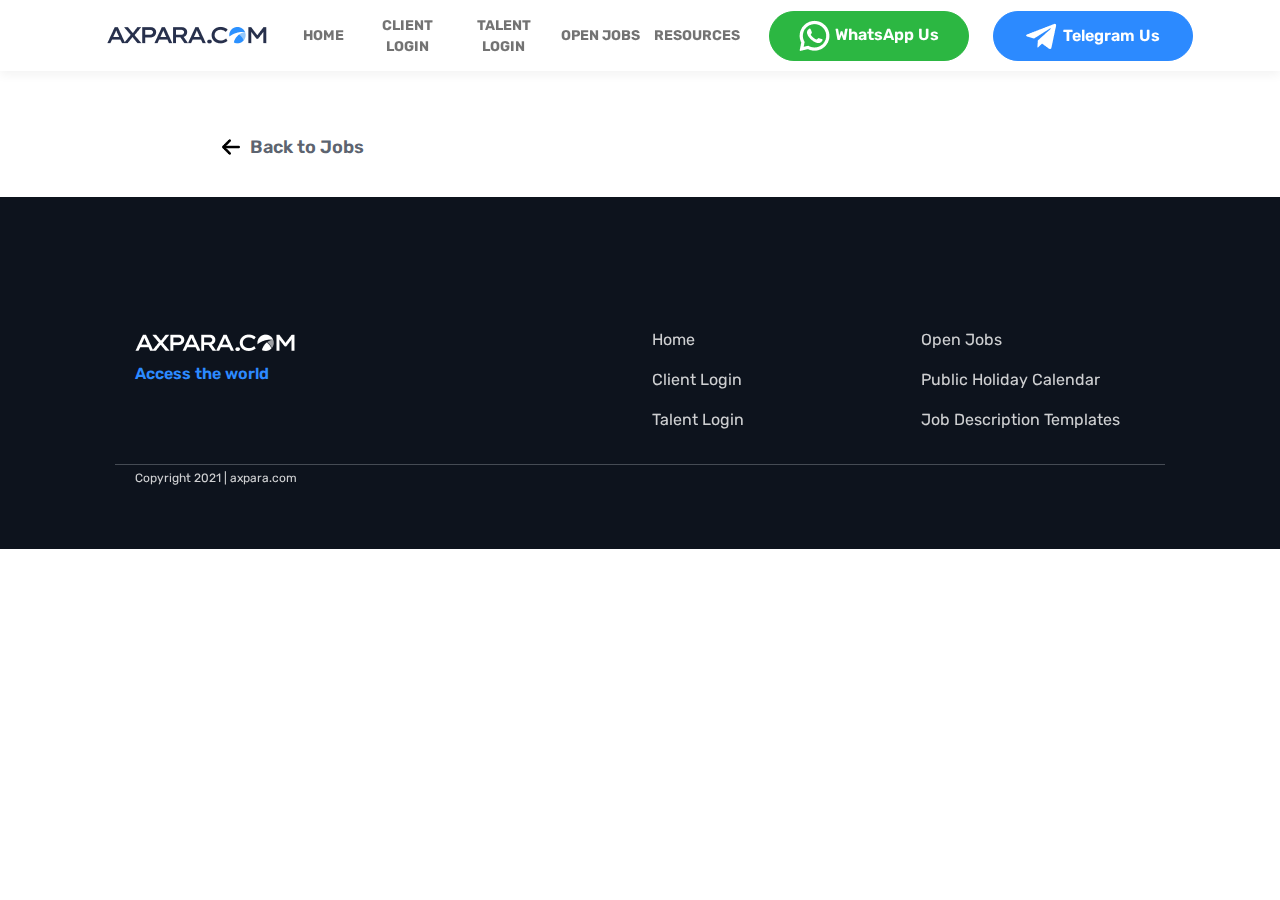
<file: src/full-info.html>
<!doctype html>
<html lang="en">
<head>
  <meta charset="UTF-8">
  <meta name="viewport"
        content="width=device-width, user-scalable=no, initial-scale=1.0, maximum-scale=1.0, minimum-scale=1.0">
  <meta name="description"
        content="Axpara.com is a global human resources and technology services firm. Headquartered in Singapore, Axpara.com helps companies to hire and manage talent in Indonesia, Vietnam, the Philippines and Sri Lanka.">
  <meta http-equiv="X-UA-Compatible" content="ie=edge">
  <title>Axpara.com Open Jobs - View Open Positions</title>
  <link rel="icon" type="image/x-icon" href="favicon.ico">
  <link rel="stylesheet" href="./bootstrap/css/bootstrap.css">
  <link rel="stylesheet" href="./bootstrap/css/bootstrap-grid.min.css">
  <link rel="stylesheet" href="./bootstrap/css/bootstrap-grid.rtl.min.css">
  <link rel="stylesheet" href="./bootstrap/css/bootstrap-reboot.min.css">
  <link rel="stylesheet" href="./bootstrap/css/bootstrap-reboot.rtl.min.css">
  <link rel="stylesheet" href="./bootstrap/css/bootstrap-utilities.min.css">
  <link rel="stylesheet" href="./bootstrap/css/bootstrap-utilities.rtl.min.css">
  <link rel="stylesheet" href="./css/full_info.css?version=1">
  <link rel="stylesheet" href="./css/nav.css?version=1">
  <link rel="stylesheet" href="./css/styles.css?version=1">

  <!-- Global site tag (gtag.js) - Google Analytics -->
  <script async src="https://www.googletagmanager.com/gtag/js?id=UA-179274267-3"></script>
  <script>
		window.dataLayer = window.dataLayer || [];
		function gtag() {
			dataLayer.push(arguments);
		}
		gtag('js', new Date());
		gtag('config', 'UA-179274267-3');
  </script>
  <!-- Hotjar Tracking Code for https://axpara.com/ -->
  <script>
		(function(h,o,t,j,a,r){
			h.hj=h.hj||function(){(h.hj.q=h.hj.q||[]).push(arguments)};
			h._hjSettings={hjid:2802273,hjsv:6};
			a=o.getElementsByTagName('head')[0];
			r=o.createElement('script');r.async=1;
			r.src=t+h._hjSettings.hjid+j+h._hjSettings.hjsv;
			a.appendChild(r);
		})(window,document,'https://static.hotjar.com/c/hotjar-','.js?sv=');
  </script>
</head>
<body>
<nav class="navbar navbar-expand-lg navbar-light">
  <div class="container-fluid">
    <a class="navbar-brand d-block m-0" href="./">
      <img class="d-block" src="./img/axpara_logo.png" alt="axpara">
    </a>
    <button class="navbar-toggler" type="button" data-bs-toggle="collapse" data-bs-target="#navbarSupportedContent"
            aria-controls="navbarSupportedContent" aria-expanded="false" aria-label="Toggle navigation">
      <span class="navbar-toggler-icon"></span>
    </button>
    <div class="collapse navbar-collapse" id="navbarSupportedContent">
      <div class="background_mobile">
      </div>
      <a href="./" class="pt-4 d-block d-lg-none">
        <img src="./img/axpara_logo.png" alt="axpara">
      </a>
      <div class="navbar-nav align-items-lg-center  w-100 text-lg-center">
        <li class="nav-item pt-lg-0 home">
          <a class="nav-link home home-page" href="./"><label>HOME</label></a>
        </li>
        <li class="nav-item pt-3 pt-lg-0 client_login">
          <a class="nav-link home client-login" target="_blank" href="https://client.axpara.com/"><label>CLIENT LOGIN</label></a>
        </li>
        <li class="nav-item pt-3 pt-lg-0 talent_login">
          <a class="nav-link home talent-login" target="_blank" href="https://talent.axpara.com/login"><label>TALENT
            LOGIN</label></a>
        </li>
        <li class="nav-item pt-3 pt-lg-0 open_jobs">
          <a class="nav-link home open-jobs" href="./open-jobs"><label>OPEN JOBS</label></a>
        </li>
        <li class="nav-item pt-3 pt-lg-0 d-block d-lg-none">
          <a class="nav-link home public-holidays" href="./public-holidays"><label>PUBLIC HOLIDAY CALENDAR</label></a>
        </li>
        <li class="nav-item  pt-3 pt-lg-0 d-block d-lg-none">
          <a class="nav-link home job-descriptions" href="./job-descriptions"><label>JOB DESCRIPTION TEMPLATES</label></a>
        </li>
        <li class="nav-item dropdown position-relative d-none d-lg-block resources">
          <a class="nav-link resources"><label id="resources">RESOURCES</label></a>
          <ul class="dropdown_menu text-end">
            <li class="pt-3 pb-4"><a class="public-holidays" href="./public-holidays">PUBLIC HOLIDAY CALENDAR</a></li>
            <li class="pt-4 pb-3"><a class="job-descriptions" href="./job-descriptions">JOB DESCRIPTION TEMPLATES</a></li>
          </ul>
        </li>
      </div>
      <div class="buttons d-block d-lg-none pt-4">
        <div class="row">
          <div class="col-12 col-lg-6">
            <button class="btn btn-success d-block btn-text">
              <img src="./img/whatsapp_logo.png" alt="whatsapp">
              <a class="whatsApp" href="https://api.whatsapp.com/send?phone=6582003305">WhatsApp Us</a>
            </button>
          </div>
          <div class="col-12 col-lg-6 pt-2">
            <button class="btn btn-primary d-block">
              <img src="./img/telegram_logo.png" alt="telegram">
              <a class="telegram" href="https://telegram.me/axpara_com">Telegram Us</a>
            </button>
          </div>
        </div>
      </div>
    </div>
    <div class="buttons d-none d-lg-block">
      <div class="row">
        <div class="col-12 col-lg-12 col-xl-6 d-lg-flex justify-content-end">
          <button class="btn btn-success d-block btn-text">
            <img src="./img/whatsapp_logo.png" alt="whatsapp">
            <a class="whatsApp" href="https://api.whatsapp.com/send?phone=6582003305">WhatsApp Us</a>
          </button>
        </div>
        <div class="col-12 col-lg-12 col-xl-6 d-lg-flex justify-content-end pt-lg-1 pt-xl-0">
          <button class="btn btn-primary d-block">
            <img src="./img/telegram_logo.png" alt="telegram">
            <a class="telegram" href="https://telegram.me/axpara_com">Telegram Us</a>
          </button>
        </div>
      </div>
    </div>
  </div>
</nav>
<section class="full_info">
  <div class="container">
    <div class="title_block d-flex">
      <div class="img">
        <a href="./open-jobs">
          <img src="./img/arrow.png" alt="">
        </a>
      </div>
      <div class="title">
        <label>Back to Jobs</label>
      </div>
    </div>
    <div class="wrap">
    </div>
  </div>
  <div class="job-details">

  </div>
</section>
<footer>
  <div class="row pb-3">
    <div class="col-12 text-center text-lg-end col-lg-6 left_block">
      <div class="row">
        <div class="col-12">
          <div class="img">
            <img src="./img/axpara_logo_footer.png" alt="logo_footer">
          </div>
        </div>
        <div class="col-12">
          <div class="desc">
            <span>Access the world</span>
          </div>
        </div>
      </div>
    </div>
    <div class="col-6 d-none d-lg-block right_block">
      <div class="row">
        <div class="col-6">
          <div class="row">
            <div class="col-12 pt-3"><a href="js?version=1">Home</a></div>
            <div class="col-12 pt-3"><a class="client-login" href="https://client.axpara.com/" target="_blank">Client Login</a></div>
            <div class="col-12 pt-3"><a class="talent-login" href="https://talent.axpara.com/login" target="_blank">Talent Login</a>
            </div>
          </div>
        </div>
        <div class="col-6">
          <div class="col-12 pt-3"><a class="open-jobs" href="./open-jobs">Open Jobs</a></div>
          <div class="col-12 pt-3"><a class="public-holidays" href="./public-holidays">Public Holiday Calendar</a></div>
          <div class="col-12 pt-3"><a class="job-descriptions" href="./job-descriptions">Job Description Templates</a></div>
        </div>
      </div>
    </div>
  </div>
  <hr class="mb-0">
  <div class="sub_title text-center text-lg-end pt-3 pt-lg-0">
    <span>Copyright 2021 | axpara.com</span>
  </div>
</footer>
<script src="./bootstrap/js/jquery-3.6.0.min.js"></script>
<script src="./bootstrap/js/bootstrap.min.js"></script>
<script src="js/custom.js?version=1"></script>
<script src="js/full-info.js?version=1"></script>
<script src="js/analytics/analytics.js?version=1"></script>
</body>
</html>
</file>
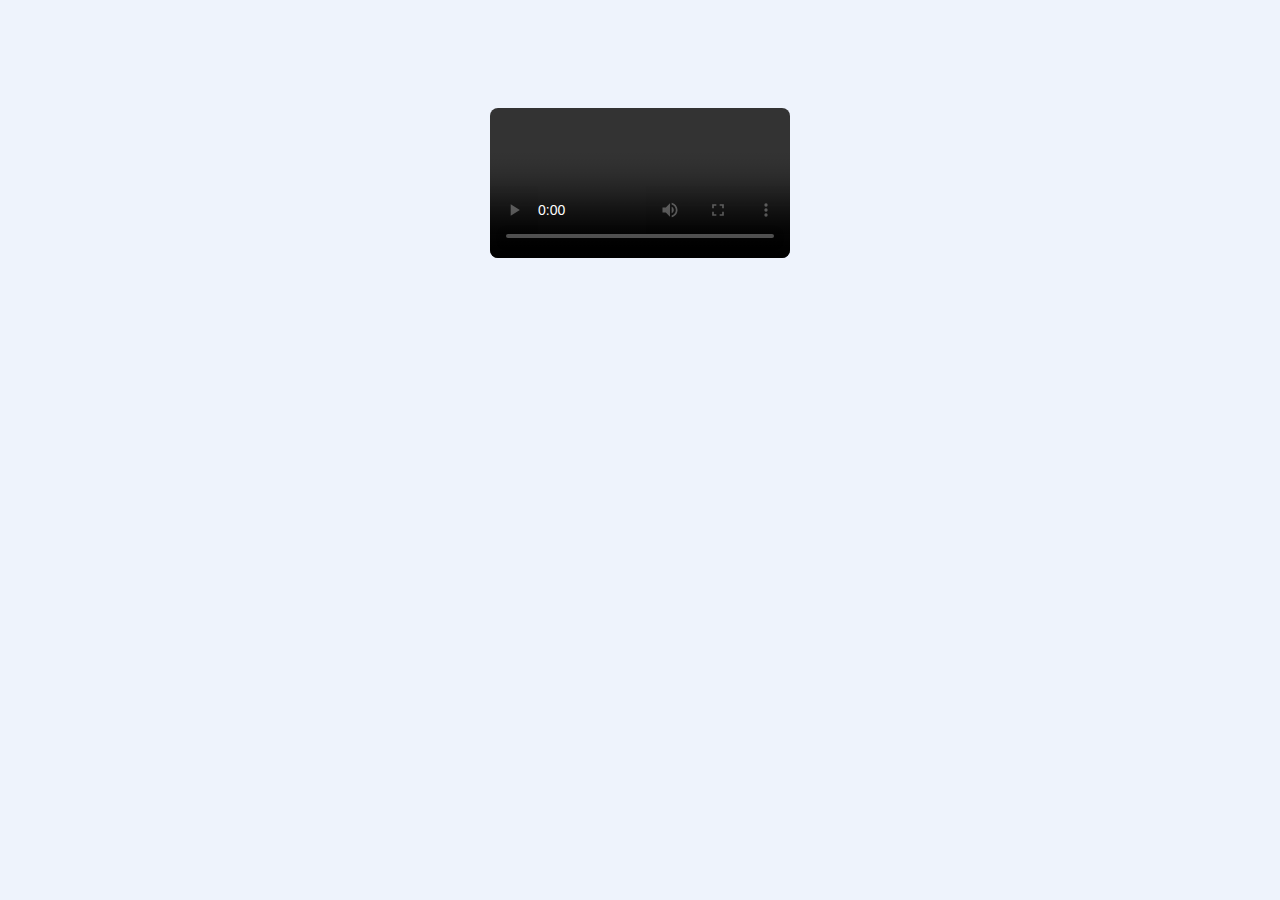
<file: src/hire-and-manage-talent-around-the-world.html>
<!doctype html>
<html lang="en">
<head>
  <meta charset="UTF-8">
  <meta name="viewport"
        content="width=device-width, user-scalable=no, initial-scale=1.0, maximum-scale=1.0, minimum-scale=1.0">
  <meta name="description"
        content="Axpara.com is a global human resources and technology services firm. Headquartered in Singapore, Axpara.com helps companies to hire and manage talent in Indonesia, Vietnam, the Philippines and Sri Lanka.">
  <meta http-equiv="X-UA-Compatible" content="ie=edge">
  <title>Axpara</title>
  <link rel="icon" type="image/x-icon" href="favicon.ico">
  <link rel="stylesheet" href="./bootstrap/css/bootstrap.css">
  <link rel="stylesheet" href="./bootstrap/css/bootstrap-grid.min.css">
  <link rel="stylesheet" href="./bootstrap/css/bootstrap-grid.rtl.min.css">
  <link rel="stylesheet" href="./bootstrap/css/bootstrap-reboot.min.css">
  <link rel="stylesheet" href="./bootstrap/css/bootstrap-reboot.rtl.min.css">
  <link rel="stylesheet" href="./bootstrap/css/bootstrap-utilities.min.css">
  <link rel="stylesheet" href="./bootstrap/css/bootstrap-utilities.rtl.min.css">
  <link rel="stylesheet" href="./css/nav.css?version=1">
  <link rel="stylesheet" href="./css/styles.css?version=1">
  <link rel="stylesheet" href="./css/custom.css?version=1">
</head>
<body>
<section class="talent_video">
  <div class="talent_video block">
    <div class="title text-center">
      <h1 class="talent_name"></h1>
    </div>
    <div class="video text-center">
      <div id="video">
        <video controls playsinline preload="metadata">

        </video>
      </div>
    </div>
  </div>
</section>
<script src="./bootstrap/js/jquery-3.6.0.min.js"></script>
<script src="./bootstrap/js/bootstrap.min.js"></script>
<script src="./js/intro-video.js?version=1"></script>
</body>
</html>
</file>
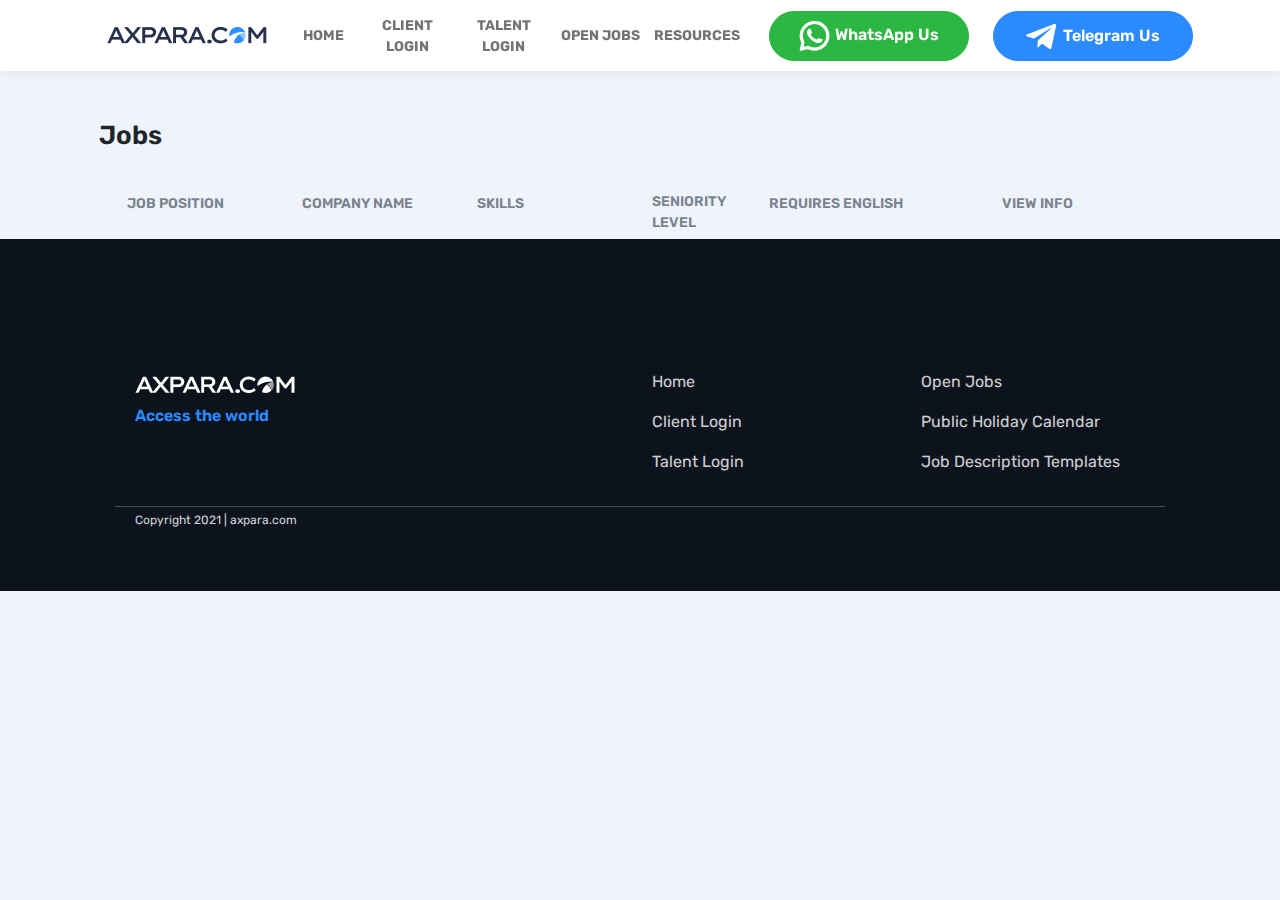
<file: src/open-jobs.html>
<!doctype html>
<html lang="en">
<head>
  <meta charset="UTF-8">
  <meta name="viewport"
        content="width=device-width, user-scalable=no, initial-scale=1.0, maximum-scale=1.0, minimum-scale=1.0">
  <meta name="description"
        content="Axpara.com is a global human resources and technology services firm. Headquartered in Singapore, Axpara.com helps companies to hire and manage talent in Indonesia, Vietnam, the Philippines and Sri Lanka.">
  <meta http-equiv="X-UA-Compatible" content="ie=edge">
  <title>Axpara.com Open Jobs - View Open Positions</title>
  <link rel="icon" type="image/x-icon" href="favicon.ico">
  <link rel="stylesheet" href="./bootstrap/css/bootstrap.css">
  <link rel="stylesheet" href="./bootstrap/css/bootstrap-grid.min.css">
  <link rel="stylesheet" href="./bootstrap/css/bootstrap-grid.rtl.min.css">
  <link rel="stylesheet" href="./bootstrap/css/bootstrap-reboot.min.css">
  <link rel="stylesheet" href="./bootstrap/css/bootstrap-reboot.rtl.min.css">
  <link rel="stylesheet" href="./bootstrap/css/bootstrap-utilities.min.css">
  <link rel="stylesheet" href="./bootstrap/css/bootstrap-utilities.rtl.min.css">
  <link rel="stylesheet" href="./css/custom.css?version=1">
  <link rel="stylesheet" href="./css/nav.css?version=1">
  <link rel="stylesheet" href="./css/styles.css?version=1">

  <!-- Global site tag (gtag.js) - Google Analytics -->
  <script async src="https://www.googletagmanager.com/gtag/js?id=UA-179274267-3"></script>
  <script>
		window.dataLayer = window.dataLayer || [];
		function gtag() {
			dataLayer.push(arguments);
		}
		gtag('js', new Date());
		gtag('config', 'UA-179274267-3');
  </script>
  <!-- Hotjar Tracking Code for https://axpara.com/ -->
  <script>
		(function(h,o,t,j,a,r){
			h.hj=h.hj||function(){(h.hj.q=h.hj.q||[]).push(arguments)};
			h._hjSettings={hjid:2802273,hjsv:6};
			a=o.getElementsByTagName('head')[0];
			r=o.createElement('script');r.async=1;
			r.src=t+h._hjSettings.hjid+j+h._hjSettings.hjsv;
			a.appendChild(r);
		})(window,document,'https://static.hotjar.com/c/hotjar-','.js?sv=');
  </script>
</head>
<body>
<nav class="navbar navbar-expand-lg navbar-light">
  <div class="container-fluid">
    <a class="navbar-brand d-block m-0" href="./">
      <img class="d-block" src="./img/axpara_logo.png" alt="axpara">
    </a>
    <button class="navbar-toggler" type="button" data-bs-toggle="collapse" data-bs-target="#navbarSupportedContent"
            aria-controls="navbarSupportedContent" aria-expanded="false" aria-label="Toggle navigation">
      <span class="navbar-toggler-icon"></span>
    </button>
    <div class="collapse navbar-collapse" id="navbarSupportedContent">
      <div class="background_mobile">
      </div>
      <a href="./" class="pt-4 d-block d-lg-none">
        <img src="./img/axpara_logo.png" alt="axpara">
      </a>
      <div class="navbar-nav align-items-lg-center  w-100 text-lg-center">
        <li class="nav-item pt-lg-0 home">
          <a class="nav-link home home-page" href="./"><label>HOME</label></a>
        </li>
        <li class="nav-item pt-3 pt-lg-0 client_login">
          <a class="nav-link home client-login" target="_blank" href="https://client.axpara.com/"><label>CLIENT LOGIN</label></a>
        </li>
        <li class="nav-item pt-3 pt-lg-0 talent_login">
          <a class="nav-link home talent-login" target="_blank" href="https://talent.axpara.com/login"><label>TALENT
            LOGIN</label></a>
        </li>
        <li class="nav-item pt-3 pt-lg-0 open_jobs">
          <a class="nav-link home open-jobs" href="./open-jobs"><label>OPEN JOBS</label></a>
        </li>
        <li class="nav-item pt-3 pt-lg-0 d-block d-lg-none">
          <a class="nav-link home public-holidays" href="./public-holidays"><label>PUBLIC HOLIDAY CALENDAR</label></a>
        </li>
        <li class="nav-item  pt-3 pt-lg-0 d-block d-lg-none">
          <a class="nav-link home job-descriptions" href="./job-descriptions"><label>JOB DESCRIPTION TEMPLATES</label></a>
        </li>
        <li class="nav-item dropdown position-relative d-none d-lg-block resources">
          <a class="nav-link resources"><label id="resources">RESOURCES</label></a>
          <ul class="dropdown_menu text-end">
            <li class="pt-3 pb-4"><a href="./public-holidays" class="public-holidays">PUBLIC HOLIDAY CALENDAR</a></li>
            <li class="pt-4 pb-3"><a href="./job-descriptions" class="job-descriptions">JOB DESCRIPTION TEMPLATES</a></li>
          </ul>
        </li>
      </div>
      <div class="buttons d-block d-lg-none pt-4">
        <div class="row">
          <div class="col-12 col-lg-6">
            <button class="btn btn-success d-block btn-text">
              <img src="./img/whatsapp_logo.png" alt="whatsapp">
              <a class="WhatsApp" href="https://api.whatsapp.com/send?phone=6582003305">WhatsApp Us</a>
            </button>
          </div>
          <div class="col-12 col-lg-6 pt-2">
            <button class="btn btn-primary d-block">
              <img src="./img/telegram_logo.png" alt="telegram">
              <a class="telegram" href="https://telegram.me/axpara_com">Telegram Us</a>
            </button>
          </div>
        </div>
      </div>
    </div>
    <div class="buttons d-none d-lg-block">
      <div class="row">
        <div class="col-12 col-lg-12 col-xl-6 d-lg-flex justify-content-end">
          <button class="btn btn-success d-block btn-text">
            <img src="./img/whatsapp_logo.png" alt="whatsapp">
            <a class="WhatsApp" href="https://api.whatsapp.com/send?phone=6582003305">WhatsApp Us</a>
          </button>
        </div>
        <div class="col-12 col-lg-12 col-xl-6 d-lg-flex justify-content-end pt-lg-1 pt-xl-0">
          <button class="btn btn-primary d-block">
            <img src="./img/telegram_logo.png" alt="telegram">
            <a class="telegram" href="https://telegram.me/axpara_com">Telegram Us</a>
          </button>
        </div>
      </div>
    </div>
  </div>
</nav>
<section class="jobs_title_block">
  <h1 class="mt-4 mb-3 mb-lg-0 sub_nav_title">Jobs</h1>
</section>
<section class="jobs">
  <div class="row m-0">
    <div class="col-12">
      <div class="jobs_head_table d-none d-lg-block">
        <div class="row">
          <div class="col-2">
            <label>Job position</label>
          </div>
          <div class="col-2">
            <label>Company name</label>
          </div>
          <div class="col-2">
            <label>Skills</label>
          </div>
          <div class="col-4">
            <div class="row">
              <div class="experience col-4">
                <label>Seniority level</label>
              </div>
              <div class="lang col-8">
                <label>Requires English</label>
              </div>
            </div>
          </div>
          <div class="col-2">
            <label>View info</label>
          </div>
        </div>
      </div>
    </div>
  </div>
  <div class="row m-0 jobs_table">

  </div>
</section>

<footer>
  <div class="row pb-3">
    <div class="col-12 text-center text-lg-end col-lg-6 left_block">
      <div class="row">
        <div class="col-12">
          <div class="img">
            <img src="./img/axpara_logo_footer.png" alt="logo_footer">
          </div>
        </div>
        <div class="col-12">
          <div class="desc">
            <span>Access the world</span>
          </div>
        </div>
      </div>
    </div>
    <div class="col-6 d-none d-lg-block right_block">
      <div class="row">
        <div class="col-6">
          <div class="row">
            <div class="col-12 pt-3"><a href="./?version=1">Home</a></div>
            <div class="col-12 pt-3"><a class="client-login" href="https://client.axpara.com/" target="_blank">Client Login</a></div>
            <div class="col-12 pt-3"><a class="talent-login" href="https://talent.axpara.com/login" target="_blank">Talent Login</a>
            </div>
          </div>
        </div>
        <div class="col-6">
          <div class="col-12 pt-3"><a class="open-jobs" href="./open-jobs">Open Jobs</a></div>
          <div class="col-12 pt-3"><a class="public-holidays" href="./public-holidays">Public Holiday Calendar</a></div>
          <div class="col-12 pt-3"><a class="job-descriptions" href="./job-descriptions">Job Description Templates</a></div>
        </div>
      </div>
    </div>
  </div>
  <hr class="mb-0">
  <div class="sub_title text-center text-lg-end pt-3 pt-lg-0">
    <span>Copyright 2021 | axpara.com</span>
  </div>
</footer>
<script src="./bootstrap/js/jquery-3.6.0.min.js"></script>
<script src="./bootstrap/js/bootstrap.min.js"></script>
<script src="js/custom.js?version=1"></script>
<script src="js/open-jobs.js?version=1"></script>
<script src="js/analytics/analytics.js?version=1"></script>
</body>
</html>
</file>
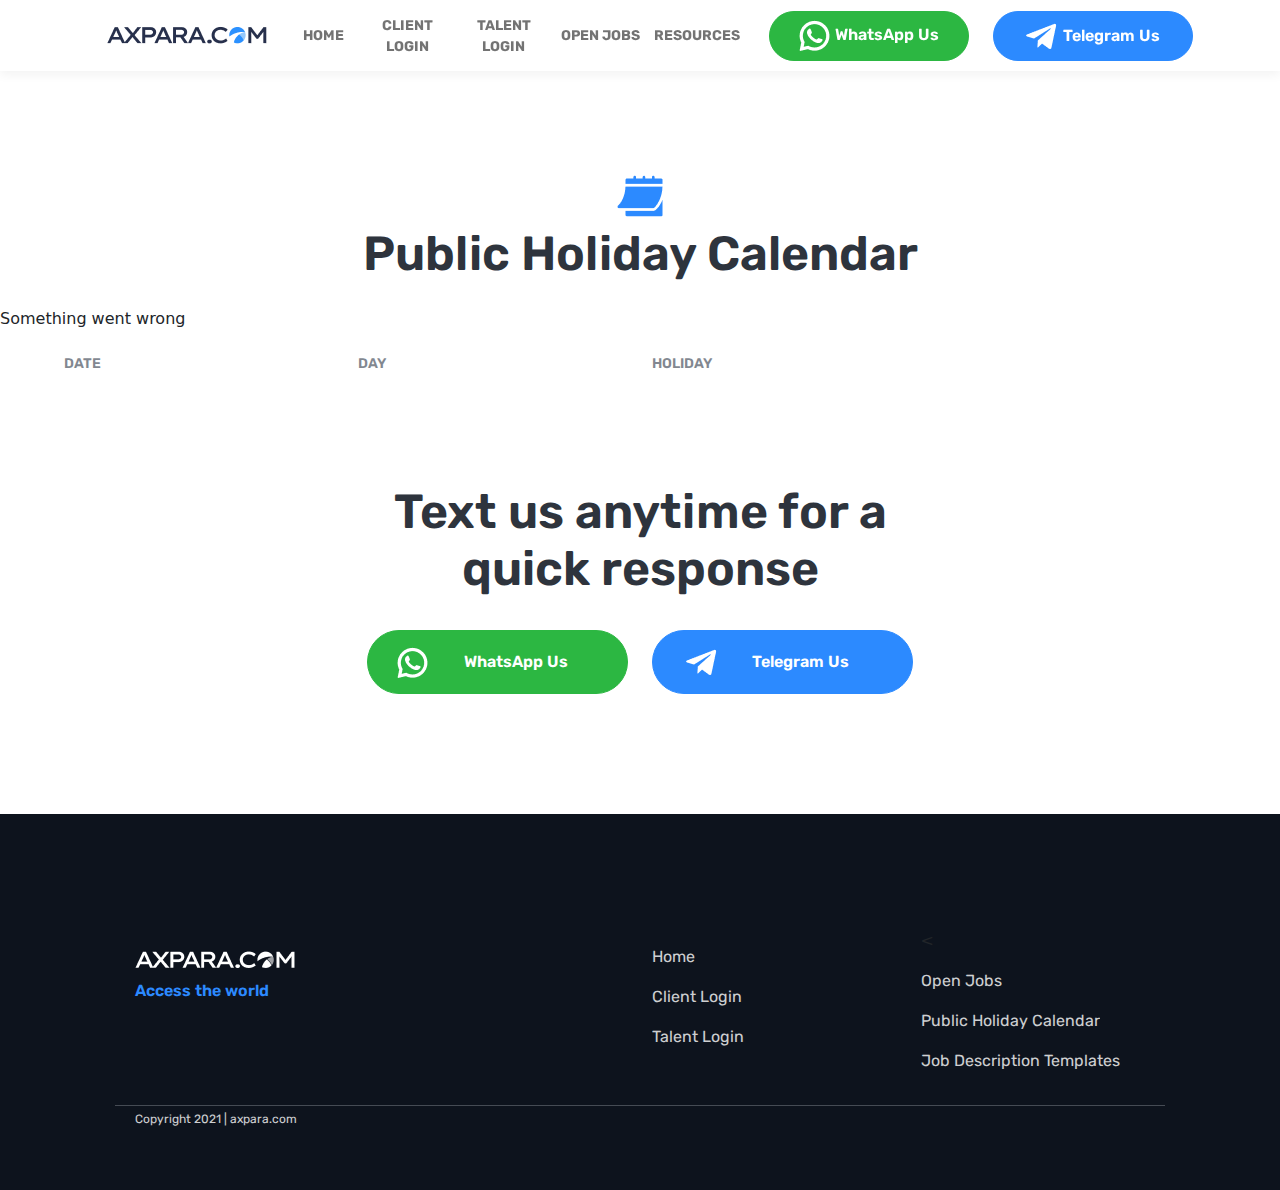
<file: src/public-holidays.html>
<!doctype html>
<html lang="en">
<head>
  <meta charset="UTF-8">
  <meta name="viewport"
        content="width=device-width, user-scalable=no, initial-scale=1.0, maximum-scale=1.0, minimum-scale=1.0">
  <meta name="description"
        content="Axpara.com is a global human resources and technology services firm. Headquartered in Singapore, Axpara.com helps companies to hire and manage talent in Indonesia, Vietnam, the Philippines and Sri Lanka.">
  <meta http-equiv="X-UA-Compatible" content="ie=edge">
  <title>Axpara.com Resources - View Public Holidays Calendar</title>
  <link rel="icon" type="image/x-icon" href="favicon.ico">
  <link rel="stylesheet" href="./bootstrap/css/bootstrap.css">
  <link rel="stylesheet" href="./bootstrap/css/bootstrap-grid.min.css">
  <link rel="stylesheet" href="./bootstrap/css/bootstrap-grid.rtl.min.css">
  <link rel="stylesheet" href="./bootstrap/css/bootstrap-reboot.min.css">
  <link rel="stylesheet" href="./bootstrap/css/bootstrap-reboot.rtl.min.css">
  <link rel="stylesheet" href="./bootstrap/css/bootstrap-utilities.min.css">
  <link rel="stylesheet" href="./bootstrap/css/bootstrap-utilities.rtl.min.css">
  <link rel="stylesheet" href="./css/public_holidays.css?version=1">
  <link rel="stylesheet" href="./css/nav.css?version=1">
  <link rel="stylesheet" href="./css/styles.css?version=1">
  <link rel="stylesheet" href="./css/slick.css?version=1">

  <!-- Global site tag (gtag.js) - Google Analytics -->
  <script async src="https://www.googletagmanager.com/gtag/js?id=UA-179274267-3"></script>
  <script>
		window.dataLayer = window.dataLayer || [];
		function gtag() {
			dataLayer.push(arguments);
		}
		gtag('js', new Date());
		gtag('config', 'UA-179274267-3', {
			page_path: location.pathname,
    });
  </script>
  <!-- Hotjar Tracking Code for https://axpara.com/ -->
  <script>
		(function(h,o,t,j,a,r){
			h.hj=h.hj||function(){(h.hj.q=h.hj.q||[]).push(arguments)};
			h._hjSettings={hjid:2802273,hjsv:6};
			a=o.getElementsByTagName('head')[0];
			r=o.createElement('script');r.async=1;
			r.src=t+h._hjSettings.hjid+j+h._hjSettings.hjsv;
			a.appendChild(r);
		})(window,document,'https://static.hotjar.com/c/hotjar-','.js?sv=');
  </script>
</head>
<body>
<nav class="navbar navbar-expand-lg navbar-light">
  <div class="container-fluid">
    <a class="navbar-brand d-block m-0" href="./">
      <img class="d-block" src="./img/axpara_logo.png" alt="axpara">
    </a>
    <button class="navbar-toggler" type="button" data-bs-toggle="collapse" data-bs-target="#navbarSupportedContent"
            aria-controls="navbarSupportedContent" aria-expanded="false" aria-label="Toggle navigation">
      <span class="navbar-toggler-icon"></span>
    </button>
    <div class="collapse navbar-collapse" id="navbarSupportedContent">
      <div class="background_mobile">
      </div>
      <a href="./" class="pt-4 d-block d-lg-none">
        <img src="./img/axpara_logo.png" alt="axpara">
      </a>
      <div class="navbar-nav align-items-lg-center  w-100 text-lg-center">
        <li class="nav-item pt-lg-0 home">
          <a class="nav-link home home-page" href="./"><label>HOME</label></a>
        </li>
        <li class="nav-item pt-3 pt-lg-0 client_login">
          <a class="nav-link home client-login" target="_blank" href="https://client.axpara.com/"><label>CLIENT LOGIN</label></a>
        </li>
        <li class="nav-item pt-3 pt-lg-0 talent_login">
          <a class="nav-link home talent-login" target="_blank" href="https://talent.axpara.com/login"><label>TALENT
            LOGIN</label></a>
        </li>
        <li class="nav-item pt-3 pt-lg-0 open_jobs">
          <a class="nav-link home open-jobs" href="./open-jobs"><label>OPEN JOBS</label></a>
        </li>
        <li class="nav-item pt-3 pt-lg-0 d-block d-lg-none">
          <a class="nav-link home public-holidays" href="./public-holidays"><label>PUBLIC HOLIDAY CALENDAR</label></a>
        </li>
        <li class="nav-item  pt-3 pt-lg-0 d-block d-lg-none">
          <a class="nav-link home job-descriptions" href="./job-descriptions"><label>JOB DESCRIPTION TEMPLATES</label></a>
        </li>
        <li class="nav-item dropdown position-relative d-none d-lg-block resources">
          <a class="nav-link resources"><label id="resources">RESOURCES</label></a>
          <ul class="dropdown_menu text-end">
            <li class="pt-3 pb-4"><a class="public-holidays" href="./public-holidays">PUBLIC HOLIDAY CALENDAR</a></li>
            <li class="pt-4 pb-3"><a class="job-descriptions" href="./job-descriptions">JOB DESCRIPTION TEMPLATES</a></li>
          </ul>
        </li>
      </div>
      <div class="buttons d-block d-lg-none pt-4">
        <div class="row">
          <div class="col-12 col-lg-6">
            <button class="btn btn-success d-block btn-text">
              <img src="./img/whatsapp_logo.png" alt="whatsapp">
              <a class="whatsApp" href="https://api.whatsapp.com/send?phone=6582003305">WhatsApp Us</a>
            </button>
          </div>
          <div class="col-12 col-lg-6 pt-2">
            <button class="btn btn-primary d-block">
              <img src="./img/telegram_logo.png" alt="telegram">
              <a class="telegram" href="https://telegram.me/axpara_com">Telegram Us</a>
            </button>
          </div>
        </div>
      </div>
    </div>
    <div class="buttons d-none d-lg-block">
      <div class="row">
        <div class="col-12 col-lg-12 col-xl-6 d-lg-flex justify-content-end">
          <button class="btn btn-success d-block btn-text">
            <img src="./img/whatsapp_logo.png" alt="whatsapp">
            <a class="whatsApp" href="https://api.whatsapp.com/send?phone=6582003305">WhatsApp Us</a>
          </button>
        </div>
        <div class="col-12 col-lg-12 col-xl-6 d-lg-flex justify-content-end pt-lg-1 pt-xl-0">
          <button class="btn btn-primary d-block">
            <img src="./img/telegram_logo.png" alt="telegram">
            <a class="telegram" href="https://telegram.me/axpara_com">Telegram Us</a>
          </button>
        </div>
      </div>
    </div>
  </div>
</nav>
<section class="public_holiday">
  <div class="public_holiday block pb-3">
    <div class="block_img text-end text-sm-center text-lg-center">
      <img src="./img/calendar.png" alt="calendar">
    </div>
    <div class="block_title text-end text-sm-center text-lg-center pt-2">
      <h1>Public Holiday Calendar</h1>
    </div>
  </div>
</section>
<section class="countries_flags">
  <div class="countries_flags block">
    <div class="slider_countries">
    </div>
  </div>
</section>
<section class="table_calendar">
  <div class="table_calendar block pt-3">
    <div class="row m-0 d-none header d-lg-flex">
      <div class="col-3">
        <div class="header_item">
          <span>DATE</span>
        </div>
      </div>
      <div class="col-3">
        <div class="header_item">
          <span>DAY</span>
        </div>
      </div>
      <div class="col-3">
        <div class="header_item">
          <span>HOLIDAY</span>
        </div>
      </div>
    </div>
    <div class="content_table block">
      <div class="row">
      </div>
    </div>
  </div>
</section>
<section class="contact_us public_holiday pt-3">
  <div class="contact_us_title text-center">
    <h1>Text us anytime for a quick response</h1>
  </div>
  <div class="container">
    <div class="row justify-content-center">
      <div class="contact_us_whatsapp col-10 col-sm-6 col-md-4 col-xl-3 text-center pt-4  text-lg-start">
        <button class="btn btn-success d-inline-block btn-text">
          <img src="./img/whatsapp_logo.png" alt="whatsapp">
          <a class="whatsApp" href="https://api.whatsapp.com/send?phone=6582003305">WhatsApp Us</a>
        </button>
      </div>
      <div class="contact_us_telegram col-10 col-sm-6 col-md-4 col-xl-3 text-center pt-sm-3 text-lg-end">
        <button class="btn btn-primary d-inline-block mt-2">
          <img src="./img/telegram_logo.png" alt="telegram">
          <a class="telegram" href="https://telegram.me/axpara_com">Telegram Us</a>
        </button>
      </div>
    </div>
  </div>
  </div>
</section>
<footer>
  <div class="row pb-3">
    <div class="col-12 text-center text-lg-end col-lg-6 left_block">
      <div class="row">
        <div class="col-12">
          <div class="img">
            <img src="./img/axpara_logo_footer.png" alt="logo_footer">
          </div>
        </div>
        <div class="col-12">
          <div class="desc">
            <span>Access the world</span>
          </div>
        </div>
      </div>
    </div>
    <div class="col-6 d-none d-lg-block right_block">
      <div class="row">
        <div class="col-6">
          <div class="row">
            <div class="col-12 pt-3"><a href="index.html">Home</a></div>
            <div class="col-12 pt-3"><a class="client-login" href="https://client.axpara.com/" target="_blank">Client Login</a></div>
            <div class="col-12 pt-3"><a class="talent-login" href="https://talent.axpara.com/login" target="_blank">Talent Login</a>
            </div>
          </div>
        </div>
        <div class="col-6">
          <<div class="col-12 pt-3"><a class="open-jobs" href="./open-jobs">Open Jobs</a></div>
          <div class="col-12 pt-3"><a class="public-holidays" href="./public-holidays">Public Holiday Calendar</a></div>
          <div class="col-12 pt-3"><a class="job-descriptions" href="./job-descriptions">Job Description Templates</a></div>
        </div>
      </div>
    </div>
  </div>
  <hr class="mb-0">
  <div class="sub_title text-center text-lg-end pt-3 pt-lg-0">
    <span>Copyright 2021 | axpara.com</span>
  </div>
</footer>

<script src="./bootstrap/js/jquery-3.6.0.min.js"></script>
<script src="./bootstrap/js/bootstrap.min.js"></script>
<script src="js/slick.min.js"></script>
<script src="js/moment.min.js"></script>
<script src="./js/custom.js?version=1"></script>
<script src="./js/public_holidays.js?version=1"></script>
<script src="js/analytics/analytics.js?version=1"></script>
</body>
</html>
</file>
<file: src/css/full_info.css>
@font-face {
  font-family: 'Rubik-ExtraBold';
  src: url("../fonts/RubikExtraBold.ttf"); }
/*600*/
@font-face {
  font-family: 'Rubik-SemiBold';
  src: url("../fonts/Rubik-SemiBold.ttf"); }
body {
  background: #ffffff; }

.btn {
  line-height: 29px;
  width: 200px; }

.btn > a {
  font-family: 'Rubik-SemiBold';
  text-decoration: none;
  color: #ffffff;
  font-size: 16px;
  height: 20px; }

button.full-info-btn {
  border-radius: 4px;
  border: none; }
button a {
  color: #ffffff;
  text-decoration: none;
  font-family: 'Rubik-SemiBold'; }
  button a:hover {
    color: #ffffff; }

/*# sourceMappingURL=full_info.css.map */
</file>
<file: src/css/nav.css>
/*700*/
@font-face {
  font-family: 'Rubik-Bold';
  src: url("../fonts/Rubik-Bold.ttf"); }
/*600*/
@font-face {
  font-family: 'Rubik-SemiBold';
  src: url("../fonts/Rubik-SemiBold.ttf"); }
.navbar {
  background-color: #ffffff;
  box-shadow: 0px 4px 10px rgba(0, 0, 0, 0.05);
  position: fixed;
  top: 0;
  width: 100%;
  z-index: 999; }

.dropdown_menu {
  display: none;
  position: absolute;
  top: 45px;
  width: 300px;
  background-color: #ffffff; }
  .dropdown_menu li {
    list-style: none; }
    .dropdown_menu li a {
      text-decoration: none;
      font-family: 'Rubik-Bold';
      font-size: 14px;
      color: rgba(0, 0, 0, 0.55); }

@media (max-width: 991px) {
  .navbar-toggler {
    border: none; }

  .navbar-toggler-icon {
    background-image: url("../img/burger_menu_lines.png") !important; }

  .navbar-collapse {
    z-index: 1;
    position: fixed;
    top: 0px;
    background-color: #ffffff;
    margin-left: 50px;
    left: 100%;
    padding-left: 15px;
    padding-right: 15px;
    padding-bottom: 15px;
    width: 100%;
    transition: all 0.4s ease;
    display: block; }
    .navbar-collapse .navbar-nav li {
      font-family: 'Rubik-Bold';
      font-size: 20px; }

  .navbar-collapse.collapsing {
    height: 100% !important;
    margin-left: 50%;
    left: 50%;
    transition: all 0.2s ease; }

  .navbar-collapse.show {
    height: 100%;
    left: 0; }

  .nav-item {
    padding: 0px 33px; }

  .buttons {
    padding-left: 20px;
    font-family: 'Rubik-SemiBold'; }
    .buttons button {
      height: 50px; } }
@media (min-width: 977px) and (max-width: 1393px) {
  .navbar-collapse .navbar-nav li .talent-login label:after {
    margin-top: 10px; } }
@media (min-width: 977px) and (max-width: 1376px) {
  .navbar-collapse .navbar-nav li .client-login label:after {
    margin-top: 10px; } }
@media (min-width: 977px) and (max-width: 1300px) {
  .navbar-collapse .navbar-nav li .open-jobs label:after {
    margin-top: 10px; } }
@media (min-width: 977px) and (max-width: 1200px) {
  .navbar-collapse .navbar-nav li .open-jobs label:after, .navbar-collapse .navbar-nav li .client-login label:after, .navbar-collapse .navbar-nav li .talent-login label:after {
    margin-top: 27px; }
  .navbar-collapse .navbar-nav li .home-page label:after, .navbar-collapse .navbar-nav li .resources label:after {
    margin-top: 37px; } }
@media (min-width: 977px) {
  .navbar-collapse .navbar-nav li {
    font-family: 'Rubik-Bold';
    font-size: 14px;
    color: #303948; }
    .navbar-collapse .navbar-nav li.nav-item {
      padding: 0 4px;
      width: 20%; }
      .navbar-collapse .navbar-nav li.nav-item.home {
        max-width: 15%; }
    .navbar-collapse .navbar-nav li a {
      position: relative; }
      .navbar-collapse .navbar-nav li a label {
        cursor: pointer; }
    .navbar-collapse .navbar-nav li label:after {
      display: block;
      margin-top: 20px;
      position: absolute;
      left: 0;
      width: 0;
      height: 5px;
      background-color: #2C8AFF;
      content: "";
      transition: width 0.3s ease-out; }
    .navbar-collapse .navbar-nav li label:hover:after,
    .navbar-collapse .navbar-nav li label:focus:after {
      width: 100%; }
  .navbar-collapse .navbar-nav .nav-link {
    padding: 0; } }
@media (min-width: 992px) {
  .navbar {
    padding: 0 75px; }

  .buttons button {
    height: 50px; } }

/*# sourceMappingURL=nav.css.map */
</file>
<file: src/css/styles.css>
/*700*/
@font-face {
  font-family: 'Rubik-Bold';
  src: url("../fonts/Rubik-Bold.ttf"); }
/*600*/
@font-face {
  font-family: 'Rubik-SemiBold';
  src: url("../fonts/Rubik-SemiBold.ttf"); }
/*500*/
@font-face {
  font-family: 'Rubik-Medium';
  src: url("../fonts/Rubik-Medium.ttf"); }
/*400*/
@font-face {
  font-family: 'Rubik-Regular';
  src: url("../fonts/Rubik-Regular.ttf"); }
svg {
  font-family: 'Rubik-Regular'; }

.pointer {
  cursor: pointer; }

.background_mobile {
  background-color: black;
  width: 17%;
  height: 100%;
  opacity: 0.6;
  position: absolute;
  z-index: 9999999;
  right: 50px;
  left: -17%; }

.sub_nav_logo {
  padding-top: 100px !important; }
  .sub_nav_logo img {
    width: 100%; }

.candidate_title_block .sub_nav_title {
  display: flex;
  justify-content: start;
  margin: 0 44px;
  font-family: 'Rubik-SemiBold';
  font-size: 26px; }

.candidate_head_table {
  margin: 40px 60px 0px 60px; }
  .candidate_head_table label {
    color: #303948;
    opacity: 0.6;
    font-size: 14px;
    font-family: 'Rubik-SemiBold';
    text-transform: uppercase; }
.candidate_description {
  background-color: #ffffff;
  padding: 0 25px;
  border-radius: 2px;
  word-wrap: break-word;
  margin: 5px 30px;
  min-height: 120px; }
  .candidate_description .title a {
    text-decoration: none;
    opacity: 0.9;
    color: black; }
  .candidate_description .title h5 {
    padding: 15px 0;
    font-family: 'Rubik-Regular';
    margin: 0;
    opacity: 0.8; }
  .candidate_description .desc {
    padding: 19px 0px;
    font-size: 14px;
    opacity: 0.8;
    font-family: 'Rubik-Regular'; }
    .candidate_description .desc a {
      text-decoration: none;
      opacity: 0.9;
      color: black; }
  .candidate_description .country {
    padding: 14px 0px; }
    .candidate_description .country_title {
      font-size: 12px;
      text-transform: uppercase;
      color: #303948;
      opacity: 0.6;
      font-family: 'Rubik-SemiBold'; }
    .candidate_description .country_desc {
      font-size: 14px;
      opacity: 0.8;
      font-family: 'Rubik-Regular';
      padding-top: 5px; }
  .candidate_description .skills {
    padding: 14px 0px; }
    .candidate_description .skills_title {
      font-size: 12px;
      text-transform: uppercase;
      color: #303948;
      opacity: 0.6;
      font-family: 'Rubik-SemiBold'; }
    .candidate_description .skills_desc {
      font-size: 14px;
      opacity: 0.8;
      font-family: 'Rubik-Regular';
      padding-top: 5px; }
  .candidate_description .experience_and_lang {
    padding: 14px 0px; }
    .candidate_description .experience_and_lang .experience_title {
      font-size: 12px;
      text-transform: uppercase;
      color: #303948;
      opacity: 0.6;
      font-family: 'Rubik-SemiBold'; }
    .candidate_description .experience_and_lang .experience_desc {
      font-size: 14px;
      opacity: 0.8;
      font-family: 'Rubik-Regular';
      padding-top: 5px; }
    .candidate_description .experience_and_lang .lang_title {
      font-size: 12px;
      text-transform: uppercase;
      color: #303948;
      opacity: 0.6;
      font-family: 'Rubik-SemiBold'; }
    .candidate_description .experience_and_lang .lang_desc {
      font-size: 14px;
      opacity: 0.8;
      font-family: 'Rubik-Regular';
      padding-top: 5px; }
  .candidate_description .action button {
    width: 100%;
    padding: 6px;
    transition: 0.2s ease-out; }

.jobs_title_block .sub_nav_title {
  display: flex;
  justify-content: start;
  margin: 0 44px;
  font-family: 'Rubik-SemiBold';
  font-size: 26px; }

.jobs_table .col-12:last-child .jobs_description {
  margin-bottom: 130px; }
.jobs_head_table {
  margin: 40px 60px 0px 60px; }
  .jobs_head_table label {
    color: #303948;
    opacity: 0.6;
    font-size: 14px;
    font-family: 'Rubik-SemiBold';
    text-transform: uppercase; }
.jobs_description {
  background-color: #ffffff;
  padding: 0 25px;
  border-radius: 2px;
  word-wrap: break-word;
  margin: 5px 30px;
  min-height: 120px; }
  .jobs_description .title h5 {
    padding: 15px 0;
    font-family: 'Rubik-Regular';
    margin: 0;
    opacity: 0.8; }
  .jobs_description .desc {
    padding: 19px 0px;
    font-size: 14px;
    opacity: 0.8;
    font-family: 'Rubik-Regular'; }
  .jobs_description .name {
    padding: 14px 0px; }
    .jobs_description .name_title {
      font-size: 12px;
      text-transform: uppercase;
      color: #303948;
      opacity: 0.6;
      font-family: 'Rubik-SemiBold'; }
    .jobs_description .name_desc {
      font-size: 14px;
      opacity: 0.8;
      font-family: 'Rubik-Regular';
      padding-top: 5px; }
  .jobs_description .skills {
    padding: 14px 0px; }
    .jobs_description .skills_title {
      font-size: 12px;
      text-transform: uppercase;
      color: #303948;
      opacity: 0.6;
      font-family: 'Rubik-SemiBold'; }
    .jobs_description .skills_desc {
      font-size: 14px;
      opacity: 0.8;
      font-family: 'Rubik-Regular';
      padding-top: 5px; }
  .jobs_description .experience_and_lang {
    padding: 14px 0px; }
    .jobs_description .experience_and_lang .experience_title {
      font-size: 12px;
      text-transform: uppercase;
      color: #303948;
      opacity: 0.6;
      font-family: 'Rubik-SemiBold'; }
    .jobs_description .experience_and_lang .experience_desc {
      font-size: 14px;
      opacity: 0.8;
      font-family: 'Rubik-Regular';
      padding-top: 5px; }
    .jobs_description .experience_and_lang .lang_title {
      font-size: 12px;
      text-transform: uppercase;
      color: #303948;
      opacity: 0.6;
      font-family: 'Rubik-SemiBold'; }
    .jobs_description .experience_and_lang .lang_desc {
      font-size: 14px;
      opacity: 0.8;
      font-family: 'Rubik-Regular';
      padding-top: 5px; }
  .jobs_description .action button {
    width: 100%;
    padding: 6px;
    transition: 0.2s ease-out; }
    .jobs_description .action button:hover {
      box-shadow: 0 0 10px rgba(0, 0, 0, 0.5);
      -webkit-transform: translateX(1px);
      -webkit-transform: translateX(1px);
      transform: translateX(1px);
      transform: translateY(1px);
      transition: 0.2s ease-out; }
    .jobs_description .action button a {
      font-family: 'Rubik-SemiBold';
      font-size: 16px; }

.btn {
  display: flex;
  justify-content: center; }

.view_btn {
  display: flex;
  justify-content: center;
  margin: 0px 30px 15px; }
  .view_btn button {
    width: 315px; }
    .view_btn button a {
      line-height: 40px; }

.we_offer {
  background-color: #ffffff; }
  .we_offer .hire_img, .we_offer .manage_img, .we_offer .build_img {
    padding-top: 100px; }
  .we_offer .hire_title, .we_offer .manage_title, .we_offer .build_title {
    font-size: 22px;
    font-family: 'Rubik-SemiBold';
    color: #303948;
    text-transform: uppercase; }
  .we_offer .hire_desc, .we_offer .manage_desc, .we_offer .build_desc {
    font-size: 16px;
    opacity: 0.8;
    min-height: 81px; }
  .we_offer .link {
    padding-bottom: 25px;
    color: #2C8AFF; }
    .we_offer .link a {
      font-size: 16px;
      font-family: 'Rubik-SemiBold';
      text-decoration: none; }

.talent_access {
  background-color: #0D131D; }
  .talent_access_title {
    font-family: 'Rubik-SemiBold';
    color: #EEF3FC;
    padding-left: 15px;
    padding-right: 90px; }
    .talent_access_title h1 {
      font-size: 48px; }
  .talent_access_desc {
    font-size: 16px;
    opacity: 0.8;
    color: #EEF3FC;
    font-family: 'Rubik-Regular';
    padding-left: 15px;
    padding-right: 15px; }
  .talent_access .talent {
    padding-left: 15px;
    padding-right: 15px; }
    .talent_access .talent_location select, .talent_access .talent_skills select {
      border-radius: 2px;
      width: 100%;
      height: 52px;
      border: 2px solid #ffffff;
      color: #707376;
      font-size: 14px;
      font-family: 'Rubik-Regular';
      padding-left: 18px;
      -webkit-appearance: none;
      background: url("../img/arrow_down.png") no-repeat 98% #ffffff; }
    .talent_access .talent .email input {
      border-radius: 2px;
      width: 100%;
      height: 52px;
      border: 2px solid #ffffff;
      color: #303948;
      font-size: 14px;
      font-family: 'Rubik-Regular';
      padding-left: 18px; }
    .talent_access .talent .email::placeholder {
      color: #303948; }
  .talent_access .button {
    padding: 0 15px 90px; }
    .talent_access .button .btn {
      width: 100%; }
      .talent_access .button .btn a {
        line-height: 40px;
        font-size: 14px; }

.contact_us.public_holiday .contact_us_telegram {
  padding-bottom: 120px !important; }
.contact_us.job_description_section {
  background-color: #EEF3FC; }
.contact_us_title {
  display: flex;
  justify-content: center;
  padding-top: 80px; }
  .contact_us_title h1 {
    width: 350px;
    color: #2E343D;
    font-family: 'Rubik-SemiBold';
    font-size: 32px; }
.contact_us .container button {
  width: 100%;
  line-height: 50px; }
.contact_us .container .contact_us_telegram {
  padding-bottom: 70px; }

.brands {
  background-color: #ffffff; }
  .brands_title {
    padding-top: 55px; }
    .brands_title h1 {
      width: 50%;
      color: #2E343D;
      font-family: 'Rubik-SemiBold';
      font-size: 32px; }

.static_brands {
  background-color: #ffffff;
  max-width: 1600px;
  margin: 0 auto;
  padding-top: 23%; }
  .static_brands_title {
    padding-top: 55px; }
    .static_brands_title h1 {
      width: 50%;
      color: #2E343D;
      font-family: 'Rubik-SemiBold';
      font-size: 32px; }
  .static_brands_block .item {
    height: 160px;
    width: 18%;
    margin: 4px 5px; }

.countries {
  background: url("../img/semicircle.png") no-repeat #2C8AFF;
  background-size: contain; }
  .countries .row {
    margin: 0; }
  .countries .text_block {
    padding-top: 125px;
    padding-left: 25px; }
    .countries .text_block_title h1 {
      font-family: 'Rubik-SemiBold';
      font-size: 38px;
      color: #ffffff; }
    .countries .text_block_desc {
      color: #EEF3FC;
      font-family: 'Rubik-Medium';
      font-size: 22px; }
  .countries .time_block {
    padding-top: 110px;
    padding-bottom: 32px; }
    .countries .time_block_item {
      background-color: #ffffff;
      box-shadow: 0px 4px 10px rgba(46, 52, 61, 0.2);
      border-radius: 6px;
      width: 90%; }
      .countries .time_block_item .img-clock-block {
        padding-right: 5%; }
      .countries .time_block_item .clock {
        background-color: #DAE7FF;
        border-radius: 50%; }
        .countries .time_block_item .clock .wrap {
          overflow: hidden;
          position: relative;
          height: 85px;
          width: 85px;
          border-radius: 100%; }
          .countries .time_block_item .clock .wrap .minute,
          .countries .time_block_item .clock .wrap .hour {
            position: absolute;
            height: 20px;
            width: 3px;
            margin: auto;
            top: -32%;
            left: 0;
            bottom: 0;
            right: 0;
            background: black;
            transform-origin: bottom center;
            transform: rotate(0deg);
            box-shadow: 0 0 10px 0 rgba(0, 0, 0, 0.4);
            z-index: 1;
            border-radius: 15px; }
          .countries .time_block_item .clock .wrap .hour {
            opacity: 0.8; }
          .countries .time_block_item .clock .wrap .minute {
            position: absolute;
            height: 35px;
            width: 3px;
            top: -46%;
            left: 0;
            box-shadow: 0 0 10px 0 rgba(0, 0, 0, 0.4);
            transform: rotate(90deg);
            background-color: #E9605A; }
      .countries .time_block_item .desc {
        margin-left: 8px; }
        .countries .time_block_item .desc .text {
          color: #303948;
          font-family: 'Rubik-SemiBold';
          font-size: 20px;
          line-height: 24px; }
        .countries .time_block_item .desc .time {
          color: #303948;
          opacity: 0.6;
          font-size: 16px;
          font-family: 'Rubik-Regular'; }

.map {
  background-color: #0D131D;
  position: relative; }
  .map .spotify-playlist {
    z-index: 120;
    position: absolute;
    right: 45px;
    bottom: 10px; }
  .map .zoom_buttons {
    z-index: 120;
    position: absolute;
    right: 45px;
    top: 5%;
    border: 1px solid #2C8AFF;
    border-radius: 3px; }
    .map .zoom_buttons #zoom_in, .map .zoom_buttons #zoom_out {
      background-color: #0D131D;
      width: 25px;
      height: 35px;
      display: flex;
      justify-content: center;
      align-items: center;
      cursor: pointer; }
      .map .zoom_buttons #zoom_in span, .map .zoom_buttons #zoom_out span {
        color: #ffffff;
        font-weight: bold; }
    .map .zoom_buttons #zoom_in {
      border-bottom: 3px solid #2C8AFF; }
  .map .text-block {
    text-align: right;
    top: 6%;
    z-index: 100;
    position: absolute;
    right: 150px; }
    .map .text-block h3 {
      color: #2C8AFF;
      font-size: 22px;
      font-family: 'Rubik-Medium';
      margin: 0 !important; }
    .map .text-block .sub_title {
      font-size: 32px;
      font-family: 'Rubik-Medium';
      color: #ffffff; }

.clients_feedback {
  background-color: #ffffff; }
  .clients_feedback .feedback_block_title {
    padding-top: 65px;
    font-family: 'Rubik-SemiBold';
    font-size: 48px;
    color: #2E343D; }
    .clients_feedback .feedback_block_title h1 {
      font-size: 48px; }
  .clients_feedback .feedback_block_desc {
    padding-top: 21px; }
    .clients_feedback .feedback_block_desc span {
      color: #303948;
      opacity: 0.8;
      font-family: 'Rubik-Regular';
      font-size: 16px; }
      .clients_feedback .feedback_block_desc span strong {
        font-family: 'Rubik-Bold';
        color: #2C8AFF;
        opacity: 0.8; }
  .clients_feedback .cards_block {
    padding: 60px 0 92px 0; }
    .clients_feedback .cards_block .card_item_img img {
      border-radius: 50%; }
    .clients_feedback .cards_block .card_item_name {
      font-family: 'Rubik-Medium';
      font-size: 22px;
      color: #0D131D;
      padding-bottom: 10px;
      line-height: 26px; }
    .clients_feedback .cards_block .card_item_position {
      font-size: 16px;
      font-family: 'Rubik-Regular';
      color: #0D131D;
      opacity: 0.3; }
    .clients_feedback .cards_block .card_item_desc {
      font-size: 15px;
      color: #0D131D;
      font-family: 'Rubik-Regular';
      opacity: 0.6; }

.team {
  max-height: 765px; }
  .team.job_description_section {
    background-color: #EEF3FC; }
  .team_block_title {
    padding-top: 90px; }
    .team_block_title h1 {
      font-size: 48px;
      font-family: 'Rubik-SemiBold';
      color: #2E343D; }
  .team_block_desc {
    padding-top: 17px;
    font-size: 20px;
    font-family: 'Rubik-Regular';
    opacity: 0.8; }
    .team_block_desc span {
      width: 50%; }
  .team_block_img {
    padding-top: 30px; }
    .team_block_img img {
      width: 90%; }
      .team_block_img img.img_desktop {
        border-radius: 6px; }

.understanding_markets {
  background-color: #ffffff;
  padding-top: 23%; }
  .understanding_markets_block_title h1 {
    width: 550px;
    font-family: 'Rubik-SemiBold';
    font-size: 48px;
    color: #2E343D; }
  .understanding_markets_block_desc span {
    font-family: 'Rubik-Regular';
    font-size: 16px;
    color: #303948;
    opacity: 0.8;
    width: 550px; }
  .understanding_markets_block .cards_block {
    padding-bottom: 160px; }
    .understanding_markets_block .cards_block .item {
      border: 1px solid #D1E1FC;
      border-radius: 6px;
      height: 450px;
      width: 340px; }
      .understanding_markets_block .cards_block .item_title {
        width: 165px; }
        .understanding_markets_block .cards_block .item_title h3 {
          font-family: 'Rubik-Medium';
          color: #0D131D;
          font-size: 22px;
          line-height: 35px; }
      .understanding_markets_block .cards_block .item_desc {
        font-family: 'Rubik-Regular';
        font-size: 14px;
        color: #303948; }

.hire_and_manage_talent {
  background-color: #ffffff; }
  .hire_and_manage_talent_block .img_block.d-block .img_4 {
    padding: 3.1rem 0.25rem; }
  .hire_and_manage_talent_block .img_block.d-none .img_4 {
    padding: 3.8rem 0.25rem; }
  .hire_and_manage_talent_block .img_block .img_9 {
    margin-top: -30px; }
  .hire_and_manage_talent_block .img_block .img_6 {
    padding: 3.7rem 0.25rem; }
  .hire_and_manage_talent_block .img_block .img_2 {
    padding: 2rem 0.25rem; }
  .hire_and_manage_talent_block .img_block img {
    border-radius: 25px; }
  .hire_and_manage_talent_block .text_block .title {
    width: 525px; }
    .hire_and_manage_talent_block .text_block .title h1 {
      font-family: 'Rubik-SemiBold';
      color: #2E343D;
      font-size: 48px; }
  .hire_and_manage_talent_block .text_block .link {
    color: #2C8AFF; }
    .hire_and_manage_talent_block .text_block .link a {
      font-size: 16px;
      font-family: 'Rubik-SemiBold';
      text-decoration: none; }
  .hire_and_manage_talent_block .text_block .desc {
    width: 480px; }
    .hire_and_manage_talent_block .text_block .desc span {
      font-family: 'Rubik-Regular';
      color: #303948;
      font-size: 20px;
      opacity: 0.8; }
  .hire_and_manage_talent_block .text_block .desc_care {
    width: 540px; }
    .hire_and_manage_talent_block .text_block .desc_care span {
      font-family: 'Rubik-Regular';
      color: #303948;
      font-size: 20px;
      opacity: 0.8; }
  .hire_and_manage_talent_block .last_row {
    padding-bottom: 6rem !important; }

.public_holiday {
  padding-top: 100px;
  margin: 0px 12px; }
  .public_holiday .block {
    padding-top: 45px; }
    .public_holiday .block_title h1 {
      color: #2E343D;
      font-size: 48px;
      font-family: 'Rubik-SemiBold'; }

.countries_flags .block {
  max-width: 1200px;
  margin: 0 auto; }

.table_calendar .block {
  max-width: 1200px;
  margin: 0 auto; }
  .table_calendar .block .header {
    padding: 4px 12px; }
  .table_calendar .block .header_item span {
    font-size: 14px;
    color: #303948;
    opacity: 0.6;
    font-family: 'Rubik-SemiBold'; }
  .table_calendar .block .content_table .border-bottom-line {
    border-bottom: 1px solid #303948;
    opacity: 0.2; }
  .table_calendar .block .content_table.block {
    padding: 4px 18px; }
    .table_calendar .block .content_table.block .item {
      background-color: #EEF3FC;
      box-shadow: 0px 2px 10px rgba(0, 0, 0, 0.05);
      border-radius: 2px; }
      .table_calendar .block .content_table.block .item .month, .table_calendar .block .content_table.block .item .day {
        font-size: 16px;
        color: #303948;
        font-family: 'Rubik-Regular';
        opacity: 0.8; }
      .table_calendar .block .content_table.block .item .holiday {
        font-size: 20px;
        color: #303948;
        font-family: 'Rubik-Regular';
        opacity: 0.8; }

.job {
  max-width: 1200px;
  margin: 90px auto 150px; }
  .job.block {
    margin: 0px 12px; }
    .job.block .item {
      border: 1px solid #C7D9F8;
      box-sizing: border-box;
      border-radius: 6px; }
      .job.block .item_title {
        min-height: 115px;
        font-size: 20px;
        color: #303948;
        font-family: 'Rubik-SemiBold'; }
      .job.block .item_btn button {
        font-size: 16px;
        font-family: 'Rubik-SemiBold';
        width: 160px;
        line-height: 35px; }

.job_description {
  padding-top: 100px;
  margin: 0px 12px; }
  .job_description .block {
    padding-top: 45px; }
    .job_description .block_title h1 {
      color: #2E343D;
      font-size: 48px;
      font-family: 'Rubik-SemiBold'; }

/*End job descriptions*/
footer {
  padding: 115px 115px 60px 115px;
  background-color: #0D131D; }
  footer .left_block .desc {
    padding-left: 20px; }
    footer .left_block .desc span {
      color: #2C8AFF;
      font-family: 'Rubik-SemiBold';
      font-size: 16px; }
  footer .left_block .img {
    height: 50px; }
  footer .right_block a {
    text-decoration: none;
    font-family: 'Rubik-Regular';
    opacity: 0.8;
    font-size: 16px;
    color: #ffffff; }
  footer hr {
    color: #EEF3FC; }
  footer .sub_title {
    padding-left: 20px; }
    footer .sub_title span {
      color: #ffffff;
      opacity: 0.8;
      font-size: 12px;
      font-family: 'Rubik-Regular'; }

.talent_video .block {
  padding-top: 100px; }
  .talent_video .block .video #video video {
    max-width: 100%;
    border-radius: 8px;
    max-height: 350px; }

.full_info {
  margin-top: 100px; }
  .full_info .close {
    border: none !important;
    background: none !important; }
  .full_info .container {
    max-width: 900px; }
  .full_info .title_block {
    padding: 34px 20px 16px; }
    .full_info .title_block .img img {
      width: 18px;
      filter: grayscale(80%); }
    .full_info .title_block .title {
      font-family: 'Rubik-SemiBold';
      color: #2E343D;
      font-size: 18px;
      padding-left: 10px;
      color: rgba(48, 57, 72, 0.8); }
  .full_info .wrap {
    margin: 20px; }
    .full_info .wrap .order_title {
      border-bottom: 1px solid;
      padding-bottom: 20px;
      border-color: rgba(48, 57, 72, 0.2); }
      .full_info .wrap .order_title_text h3 {
        font-family: 'Rubik-SemiBold';
        color: #2C8AFF;
        margin: 0; }
      .full_info .wrap .order_title_text .employer-name {
        color: rgba(48, 57, 72, 0.8);
        font-family: 'Rubik-SemiBold';
        font-size: 20px; }
      .full_info .wrap .order_title_button button {
        width: 100px;
        height: 38px; }
    .full_info .wrap .container {
      margin-top: 20px; }
      .full_info .wrap .container .section {
        margin-bottom: 26px; }
        .full_info .wrap .container .section_title {
          margin-bottom: 6px;
          font-family: 'Rubik-SemiBold';
          color: rgba(48, 57, 72, 0.8); }
        .full_info .wrap .container .section .description {
          font-size: 16px;
          opacity: 0.8;
          font-family: 'Rubik-Regular'; }
          .full_info .wrap .container .section .description button {
            background: none;
            border: none;
            color: #2C8AFF;
            padding: 0; }

.apply {
  margin-top: 100px; }
  .apply .container {
    max-width: 900px; }
  .apply .title_block {
    padding: 34px 20px 16px; }
    .apply .title_block .img img {
      width: 18px;
      filter: grayscale(80%); }
    .apply .title_block .title {
      font-family: 'Rubik-SemiBold';
      color: #2E343D;
      font-size: 18px;
      padding-left: 10px;
      color: rgba(48, 57, 72, 0.8); }
  .apply .wrap {
    margin: 20px; }
    .apply .wrap .apply_title {
      border-bottom: 1px solid;
      padding-bottom: 20px;
      border-color: rgba(48, 57, 72, 0.2); }
      .apply .wrap .apply_title_text h3 {
        font-family: 'Rubik-SemiBold';
        color: #2C8AFF;
        margin: 0; }
      .apply .wrap .apply_title_text .employer-name {
        font-size: 16px;
        opacity: 0.8;
        font-family: 'Rubik-Regular'; }
      .apply .wrap .apply_title_button button {
        width: 100px;
        height: 38px; }
    .apply .wrap .container {
      margin-top: 20px; }
    .apply .wrap input, .apply .wrap select {
      border: 1px solid rgba(48, 57, 72, 0.5);
      height: 46px;
      line-height: 44px;
      box-sizing: border-box;
      border-radius: 4px;
      color: rgba(48, 57, 72, 0.8);
      padding: 0 10px 0 16px;
      width: 100%;
      background: 0 0;
      outline: none; }
    .apply .wrap .form-group.has-error input, .apply .wrap .form-group.has-error select {
      border: 1px solid #f66363; }
    .apply .wrap .form-group.has-error button.custom-btn {
      border: 1px solid #f66363 !important; }
    .apply .wrap .form-control:focus {
      box-shadow: none;
      border-color: rgba(48, 57, 72, 0.8); }
    .apply .wrap form label {
      font-family: 'Rubik-SemiBold';
      color: rgba(48, 57, 72, 0.8); }
    .apply .wrap form .upload-cv {
      position: relative;
      border-radius: 4px;
      border: 1px dashed rgba(48, 57, 72, 0.5);
      border-image-slice: 2;
      padding: 66px 40px 40px;
      display: flex;
      flex-direction: column;
      justify-content: center;
      align-items: center; }
      .apply .wrap form .upload-cv.has-error {
        border: 1px solid #f66363; }
      .apply .wrap form .upload-cv input {
        left: 0;
        top: 0;
        position: absolute;
        width: 100%;
        height: 100%;
        cursor: pointer;
        opacity: 0; }
      .apply .wrap form .upload-cv .upload-icon {
        background: #ebeced;
        width: 87px;
        height: 87px;
        display: flex;
        align-items: center;
        justify-content: center;
        border-radius: 10px;
        margin-bottom: 14px; }
        .apply .wrap form .upload-cv .upload-icon img {
          width: 32px; }
      .apply .wrap form .upload-cv .max-size-file {
        font-size: 12px;
        line-height: 14px;
        color: rgba(48, 57, 72, 0.6);
        margin-bottom: 20px;
        font-family: 'Rubik-SemiBold'; }
      .apply .wrap form .upload-cv .choose-file {
        margin-bottom: 10px;
        font-family: 'Rubik-SemiBold';
        color: #2C8AFF; }
    .apply .wrap form .upload-cv-mob.has-error button {
      border: 1px solid #f66363; }
    .apply .wrap form .upload-cv-mob input {
      opacity: 0;
      position: absolute;
      z-index: -1;
      width: 0px;
      padding: 0;
      margin: 0; }
    .apply .wrap form button.custom-btn {
      background-color: #ffffff;
      width: 100%;
      border-radius: 4px;
      height: 46px;
      border-color: rgba(48, 57, 72, 0.5);
      font-size: 16px;
      color: rgba(48, 57, 72, 0.8);
      font-family: 'Rubik-Regular'; }
      .apply .wrap form button.custom-btn:focus {
        outline: none !important;
        box-shadow: none !important;
        background-color: #ffffff; }
    .apply .wrap form .dropdown-menu ul li a {
      font-size: 16px;
      color: rgba(48, 57, 72, 0.8);
      font-family: 'Rubik-Regular'; }
    .apply .wrap .help-block {
      display: none !important; }

.success {
  margin-top: 100px; }
  .success .container {
    max-width: 450px; }
  .success .message_block .status_img {
    border-radius: 50%;
    width: 112px;
    height: 112px;
    background: #2C8AFF;
    display: flex;
    align-items: center;
    justify-content: center;
    margin: 0 auto 40px; }
    .success .message_block .status_img img {
      width: 54px; }
  .success .message_block .title {
    color: #2C8AFF;
    font-family: 'Rubik-SemiBold';
    font-size: 28px;
    margin-bottom: 20px; }
  .success .message_block p {
    margin-bottom: 24px;
    font-family: 'Rubik-Regular';
    font-size: 16px; }
  .success .message_block button {
    margin-bottom: 20px; }

.modal-first-enter .close {
  background-color: #ffffff;
  border: none; }
.modal-first-enter .modal-body .text_block .title {
  width: 100%; }
  .modal-first-enter .modal-body .text_block .title h1 {
    font-family: 'Rubik-SemiBold';
    color: #2E343D;
    font-size: 32px; }
.modal-first-enter .modal-body .text_block .link {
  color: #2C8AFF; }
  .modal-first-enter .modal-body .text_block .link a {
    font-size: 16px;
    font-family: 'Rubik-SemiBold';
    text-decoration: none; }
.modal-first-enter .modal-body .text_block .desc {
  width: 480px; }
  .modal-first-enter .modal-body .text_block .desc span {
    font-family: 'Rubik-Regular';
    color: #303948;
    font-size: 16px;
    opacity: 0.8; }
.modal-first-enter .modal-body .text_block .desc_care {
  width: 540px; }
  .modal-first-enter .modal-body .text_block .desc_care span {
    font-family: 'Rubik-Regular';
    color: #303948;
    font-size: 20px;
    opacity: 0.8; }

.cookie_banner .cookie_container {
  position: fixed;
  bottom: -100%;
  left: 0;
  right: 0;
  background: #2f3640;
  color: #ffffff;
  padding: 0 32px;
  transition: 400ms; }
  .cookie_banner .cookie_container.a {
    color: #ffffff;
    font-family: 'Rubik-SemiBold'; }
  .cookie_banner .cookie_container .cookie_btn {
    margin-bottom: 16px;
    width: 150px; }
  .cookie_banner .cookie_container.active {
    bottom: 0; }

@media (max-width: 991px) {
  .team {
    max-height: 100%; }
    .team.job_description_section .team_block_title h1 {
      font-size: 32px; }
    .team.job_description_section .team_block_desc span {
      font-size: 16px; }

  .countries {
    background: #2C8AFF; }

  .understanding_markets {
    padding-top: 7%; }
    .understanding_markets_block .cards_block {
      padding-bottom: 15px; }

  .hire_and_manage_talent_block .img_block img {
    border-radius: 20px; }
  .hire_and_manage_talent_block .text_block .title {
    width: 100%; }
    .hire_and_manage_talent_block .text_block .title h1 {
      font-size: 32px; }
  .hire_and_manage_talent_block .text_block .desc, .hire_and_manage_talent_block .text_block .desc_care {
    width: 100%; }
    .hire_and_manage_talent_block .text_block .desc span, .hire_and_manage_talent_block .text_block .desc_care span {
      font-size: 16px; }

  .public_holiday .block_title h1 {
    font-size: 32px; }

  .countries_flags .block .flag_card {
    padding: 20px 15px; }
    .countries_flags .block .flag_card_img img {
      width: 40px;
      height: 40px; }

  .job {
    max-width: 1200px;
    margin: 50px auto 30px; }

  .talent_access_title h1 {
    font-size: 32px; }

  .job_description .block_title h1 {
    font-size: 32px; }

  footer .left_block .desc {
    padding-left: 0; }
  footer .sub_title {
    padding-left: 0; } }
@media (min-width: 992px) and (max-width: 1199px) {
  .team_block_img {
    padding-top: 90px; }

  .talent_access .left_block {
    padding-top: 70px; } }
@media (max-width: 615px) {
  .team_block_desc span {
    width: 90%; } }
@media (max-width: 360px) {
  .hire_and_manage_talent {
    background-color: #ffffff; }
    .hire_and_manage_talent_block .img_block .img_1, .hire_and_manage_talent_block .img_block .img_2, .hire_and_manage_talent_block .img_block .img_3, .hire_and_manage_talent_block .img_block .img_4, .hire_and_manage_talent_block .img_block .img_5, .hire_and_manage_talent_block .img_block .img_6, .hire_and_manage_talent_block .img_block .img_7, .hire_and_manage_talent_block .img_block .img_8, .hire_and_manage_talent_block .img_block .img_9 {
      padding: 1px !important; }
    .hire_and_manage_talent_block .img_block .img_2 {
      padding-top: 2rem !important; }
    .hire_and_manage_talent_block .img_block .img_5 {
      padding-top: 0 !important; }
    .hire_and_manage_talent_block .img_block .img_4, .hire_and_manage_talent_block .img_block .img_6 {
      padding-top: 2rem !important; }
    .hire_and_manage_talent_block .img_block .img_7 {
      padding-top: 0 !important; }
    .hire_and_manage_talent_block .img_block .img_8 {
      padding-top: 2rem !important; }
    .hire_and_manage_talent_block .img_block .img_9 {
      margin-top: -15px !important; } }
@media (max-width: 440px) {
  footer {
    padding: 40px; } }
@media (min-width: 992px) {
  .content_table.block {
    padding: 4px 32px !important; }
    .content_table.block .item .holiday {
      font-size: 16px !important;
      color: #303948;
      font-family: 'Rubik-Regular';
      opacity: 0.8; }
    .content_table.block hr {
      margin: 0; }

  .countries .text_block_title h1 {
    font-family: 'Rubik-SemiBold';
    font-size: 62px !important;
    color: #ffffff; }
  .countries .time_block {
    padding-bottom: 110px; }

  .contact_us_title h1 {
    width: 600px;
    font-size: 48px; }
  .contact_us .container button a {
    font-family: 'Rubik-SemiBold';
    padding: 16px 30px; }
  .contact_us .container .contact_us_whatsapp {
    padding-bottom: 70px; }

  .brands_title {
    padding-top: 90px; }
    .brands_title h1 {
      font-family: 'Rubik-SemiBold';
      font-size: 48px; }
  .brands .empty_block {
    margin-top: 125px !important; }

  .static_brands_title h1 {
    font-size: 48px; }
  .static_brands_block .item {
    height: 160px;
    width: 18%;
    margin: 4px 5px; }

  .sub_nav_logo {
    margin: 0 100px; }

  .candidate {
    margin: 0 55px; }

  .candidate_title_block {
    margin: 0 55px; }

  .jobs {
    margin: 0 55px 5px 55px; }

  .jobs_title_block {
    margin: 120px 55px 0 55px; }

  .team_block_img {
    padding-left: 30px;
    padding-right: 30px; }

  .public_holiday .block {
    padding-top: 75px; }

  .job_description .block {
    padding-top: 75px; } }
@media (min-width: 992px) and (max-width: 1200px) {
  .we_offer .hire_desc, .we_offer .manage_desc, .we_offer .build_desc {
    min-height: 104px; } }
@media (min-width: 1200px) {
  .talent_access_img {
    padding-top: 100px;
    padding-bottom: 100px; }
  .talent_access .left_block {
    padding-top: 180px; }

  .countries .text_block {
    padding-left: 100px; } }
@media (max-width: 768px) {
  .registerForm button {
    width: 100% !important; } }
@media (max-width: 992px) {
  .map .text-block {
    text-align: left;
    top: 5%;
    z-index: 100;
    position: absolute;
    right: 0;
    left: 45px;
    max-width: 185px; }
  .map .map-mobile-z-index {
    position: absolute;
    z-index: 110; } }

/*# sourceMappingURL=styles.css.map */
</file>
<file: src/css/custom.css>
@font-face {
  font-family: 'Rubik-ExtraBold';
  src: url("../fonts/RubikExtraBold.ttf"); }
/*600*/
@font-face {
  font-family: 'Rubik-SemiBold';
  src: url("../fonts/Rubik-SemiBold.ttf"); }
body {
  background: #EEF3FC; }

.btn {
  line-height: 29px;
  width: 200px; }

.btn > a {
  font-family: 'Rubik-SemiBold';
  text-decoration: none;
  color: #ffffff;
  font-size: 16px;
  height: 20px; }

/*# sourceMappingURL=custom.css.map */
</file>
<file: src/css/public_holidays.css>
@font-face {
  font-family: 'Rubik-ExtraBold';
  src: url("../fonts/RubikExtraBold.ttf"); }
body {
  background: #ffffff; }

.btn {
  line-height: 29px;
  width: 200px; }

.btn > a {
  font-family: 'Rubik-SemiBold';
  text-decoration: none;
  color: #ffffff;
  font-size: 16px;
  height: 20px; }

/*# sourceMappingURL=public_holidays.css.map */
</file>
